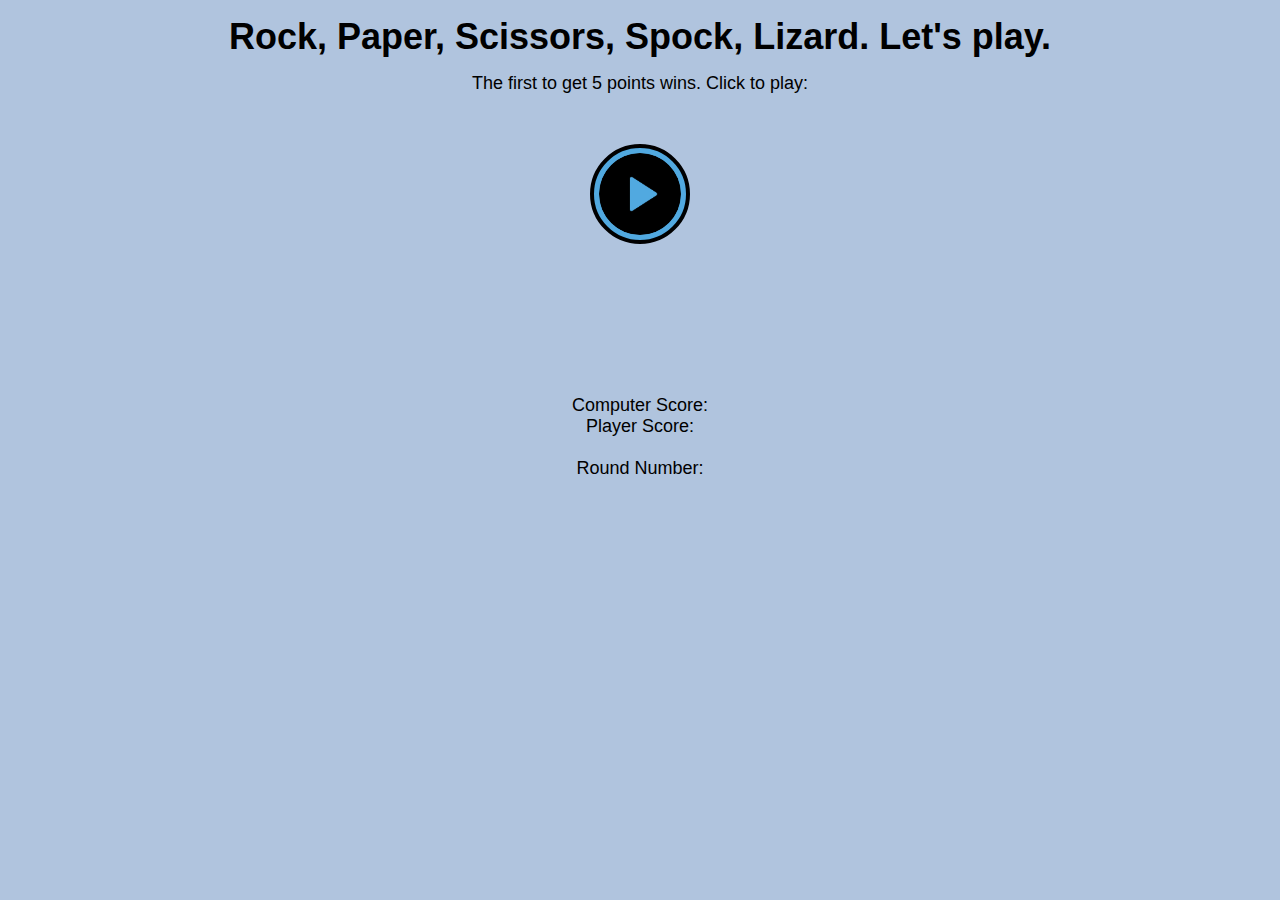
<file: index.html>
<!DOCTYPE html>
<html lang="en">
<head>
    <meta charset="UTF-8">
    <meta http-equiv="X-UA-Compatible" content="IE=edge">
    <meta name="viewport" content="width=device-width, initial-scale=1.0">
    <title>Rock, Paper, Scissors</title>
    <link rel="stylesheet" href="style.css">
</head>
<body>
    <h1>Rock, Paper, Scissors, Spock, Lizard. Let's play.</h1>

    <p>The first to get 5 points wins. Click to play:</p>
    <div id="buttonsbox">
        <!-- <button id="start">Start Game</button> -->
        <input type="image" id="startbtn" alt="Start Game" class="button" src="play-button.png">
    </div>

        
    <br>
    <br>

    <div id="msgbox">
        <p id="roundmsg"></p>
        <p id="gamemsg"></p>
    </div>
    <br>
    <div id="computerscore">
        <div>Computer Score: </div>
        <div id="computertally"></div>
    </div>

    <div>
        <div>Player Score: </div>
        <div id="playertally"></div>
    </div>
    <br>
    <div id="rounds">
        <div>Round Number: </div>
        <div id="roundtally"></div>
    </div>



    <script src="script.js"></script>
</body>
</html>
</file>
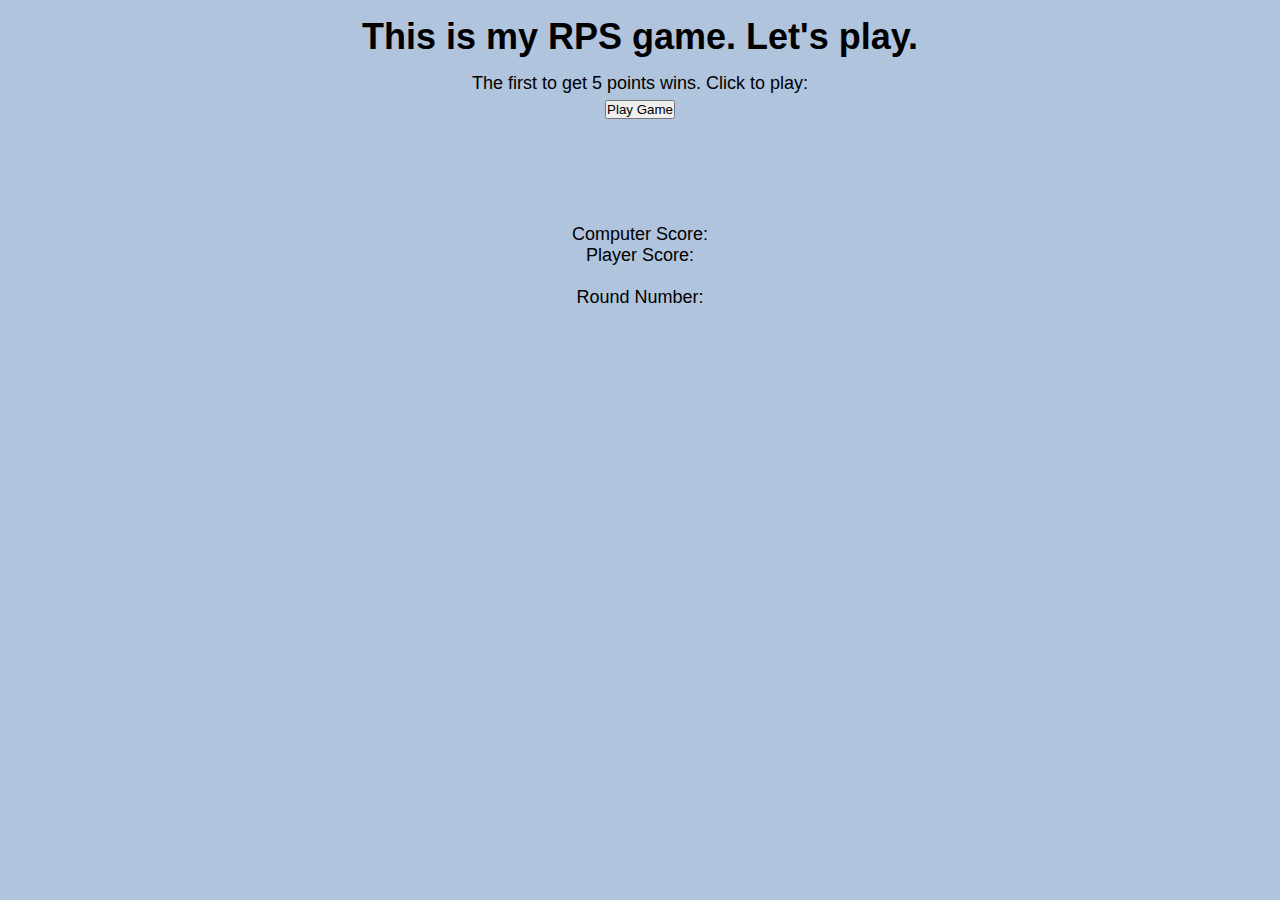
<file: rps.html>
<!DOCTYPE html>
<html lang="en">
<head>
    <meta charset="UTF-8">
    <meta http-equiv="X-UA-Compatible" content="IE=edge">
    <meta name="viewport" content="width=device-width, initial-scale=1.0">
    <title>Rock, Paper, Scissors</title>
    <link rel="stylesheet" href="style.css">
</head>
<body>
    <h1>This is my RPS game. Let's play.</h1>

    <p>The first to get 5 points wins. Click to play:</p>
    <div id="buttons">
        <button id="playbtn">Play Game</button>
    </div>

    <br>
    <br>

    <div id="msgbox">
        <p id="roundmsg"></p>
        <p id="gamemsg"></p>
    </div>
    <br>
    <div id="computerscore">
        <div>Computer Score: </div>
        <div id="computertally"></div>
    </div>

    <div>
        <div>Player Score: </div>
        <div id="playertally"></div>
    </div>
    <br>
    <div id="rounds">
        <div>Round Number: </div>
        <div id="roundtally"></div>
    </div>



    <script src="script.js"></script>
</body>
</html>
</file>
<file: style.css>
* {
    box-sizing:border-box;
    padding: 0;
    margin: 0;
}

body {
    display: flex;
    flex-direction: column;
    justify-content: center;
    align-items: center;
    background-color: lightsteelblue;
    font-family:Impact, Haettenschweiler, 'Arial Narrow Bold', sans-serif;
    font-size: 18px;
}

.title h1 {
    text-align: center;
    max-width: 75vw;
}

h1, h2, p {
    margin: 0.45em auto 0.2em;
}

#buttonsbox {
    display: flex;
    flex-wrap: wrap;
    justify-content: center;
    margin: 2em;
}

#msgbox {
    display: flex;
    flex-direction: column;
    justify-content: center;
    align-items: center;
    text-align: center;
    max-width: 80vw;
    margin: 0 auto 1em;
}

#gamemsg {
    font-size: 24px !important;
    margin: 0.5em auto 0;
}

.scorebox {
    display: flex;
    margin: 0 auto;
    flex-direction: column;
}

.scorebox div {
    display: flex;
    flex-direction: row;
    margin: 5px 5px 0;
}

#computerscore, #playerscore, #rounds {
    display: flex;
    flex-direction: row;
    margin: 0 auto;
}

.button, .movebutton {
    height: 100px;
    width: 100px;
    border: 4px solid black;
    border-radius: 51%;
    padding: 5px;
    background: rgb(81, 169, 224);
    margin: 10px;
}

@media (hover: hover) {
    .button:hover, .movebutton:hover {
        border-color: goldenrod;
        box-shadow: 0 0 1rem goldenrod;
    }
}

.movebutton:active {
    transform: scale(1.1);
    border-color: goldenrod;
    box-shadow: 0 0 1rem goldenrod;
    transition: .02s;
}
</file>
